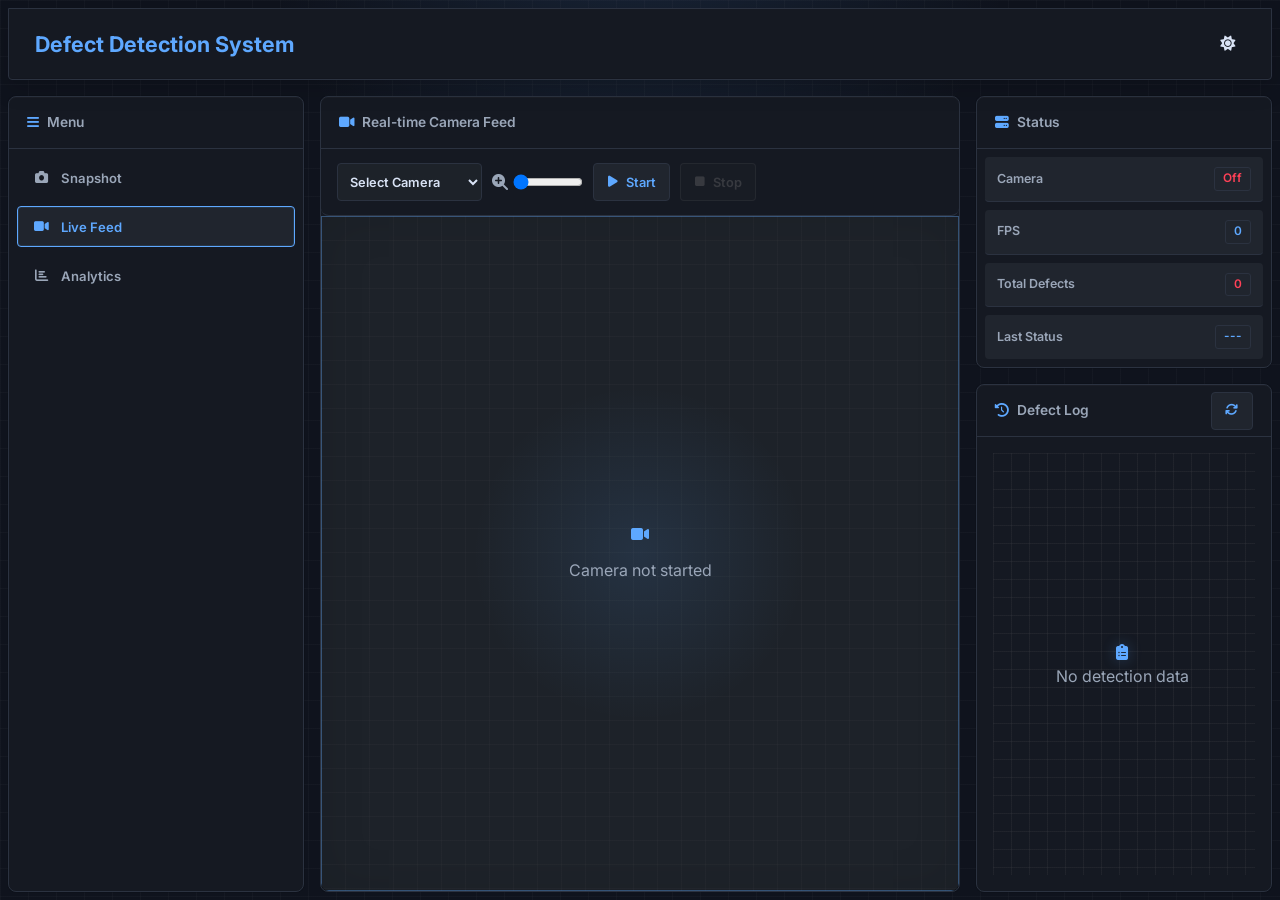
<file: front-end/video.html>
<!DOCTYPE html>
<html lang="vi">
<head>
    <meta charset="UTF-8">
    <meta name="viewport" content="width=device-width, initial-scale=1.0">
    <title>Live Feed - Defect Detection System</title>
    <link rel="stylesheet" href="https://cdnjs.cloudflare.com/ajax/libs/font-awesome/6.4.0/css/all.min.css">
    <link rel="stylesheet" href="css/styles.css">
</head>
<body>
    <header class="header">
        <div class="header-container">
            <div class="logo">
                <div class="logo-icon"><i class="fas fa-industry"></i></div> 
                <div class="logo-text">
                    <h1>Defect Detection System</h1>
                    <p>Industrial Metal Surface Defect Detection</p>
                </div>
            </div>
            <div class="header-actions">
                <button class="theme-toggle" id="themeToggleBtn" title="Toggle Light/Dark Theme">
                    <i class="fas fa-sun"></i>
                </button>
            </div>
        </div>
    </header>

    
    <main class="main-container">
        <nav class="nav-column">
            <div class="card">
                <div class="card-header">
                    <h2 class="card-title"><i class="fas fa-bars"></i> Menu</h2>
                </div>
                <div class="card-content" style="padding: 0.5rem; gap: 0.5rem; display: flex; flex-direction: column;">
                    <button class="nav-button" onclick="location.href='photo.html'">
                        <i class="fas fa-camera"></i> Snapshot
                    </button>
                    <button class="nav-button active" onclick="location.href='video.html'">
                        <i class="fas fa-video"></i> Live Feed
                    </button>
                    <button class="nav-button" onclick="location.href='dashboard.html'">
                        <i class="fas fa-chart-bar"></i> Analytics
                    </button>
                </div>
            </div>
        </nav>

        <div class="center-column">
            <div class="card">
                <div class="card-header">
                    <h2 class="card-title"><i class="fas fa-video"></i> Real-time Camera Feed</h2>
                </div>
                <div class="card-content">
                    <div class="camera-controls">
                        <select class="select" id="cameraSelect">
                            <option value="">Select Camera</option>
                        </select>
                        <div style="display:flex; align-items:center; gap:5px;">
                            <i class="fas fa-search-plus" title="Zoom (Crop Black Borders)" style="color:var(--secondary-foreground)"></i>
                            <input type="range" id="zoomSlider" min="1" max="3" step="0.1" value="1" style="width:70px;">
                        </div>
                        <button class="btn btn-default" id="start-video">
                            <i class="fas fa-play"></i> Start
                        </button>
                        <button class="btn btn-destructive" id="stop-video" disabled>
                            <i class="fas fa-stop"></i> Stop
                        </button>
                    </div>

                    <div class="video-container" style="position: relative; flex: 1; background: #000;">
                        <div class="video-placeholder" id="placeholder">
                            <i class="fas fa-video"></i>
                            <p>Camera not started</p>
                        </div>
                        
                        <div id="video-display" style="width: 100%; height: 100%;"></div>
                        
                        <div class="video-overlay" id="videoOverlay">
                            <!-- <div class="grid-overlay">
                                <div class="grid-cell"></div><div class="grid-cell"></div><div class="grid-cell"></div>
                                <div class="grid-cell"></div><div class="grid-cell"></div><div class="grid-cell"></div>
                                <div class="grid-cell"></div><div class="grid-cell"></div><div class="grid-cell"></div>
                            </div>
                            <div class="crosshair"></div> -->
                        </div>
                    </div>
                </div>
            </div>
        </div>
        
        <div class="right-column">
            <div class="card">
                <div class="card-header">
                    <h2 class="card-title"><i class="fas fa-server"></i> Status</h2>
                </div>
                <div class="card-content" style="padding: 0.5rem 0.5rem 0 0.5rem">
                    <div class="status-container">
                        <div class="info-row">
                            <span>Camera</span>
                            <span class="badge badge-destructive" id="status-cam">Off</span>
                        </div>
                        <div class="info-row">
                            <span>FPS</span>
                            <span class="badge badge-outline" id="status-fps">0</span>
                        </div>
                        <div class="info-row">
                            <span>Total Defects</span>
                            <span class="badge badge-destructive" id="status-objects">0</span>
                        </div>
                        <div class="info-row">
                            <span>Last Status</span>
                            <span class="badge badge-outline" id="status-last-defect">---</span>
                        </div>
                    </div>
                </div>
            </div>

            <div class="card" style="flex: 1; display: flex; flex-direction: column; min-height: 0;">
                <div class="card-header">
                    <h2 class="card-title"><i class="fas fa-history"></i> Defect Log</h2>
                    <button class="btn btn-outline btn-sm" onclick="resetServerCount()" title="Refresh">
                        <i class="fas fa-sync"></i>
                    </button>
                </div>
                <div class="card-content" style="flex: 1; display: flex; flex-direction: column; overflow: hidden;">
                    <div class="images-container">
                        <div id="log-container" class="image-list">
                            <div class="empty-state">
                                <i class="fas fa-clipboard-list"></i>
                                <p>No detection data</p>
                            </div>
                        </div>
                    </div>
                </div>
            </div>
        </div>
    </main>

    <canvas id="snapshot-preview" class="hidden"></canvas>

    <script src="js/core.js"></script>
    <script src="js/camera-lib.js"></script>
    <script src="js/page-video.js"></script>
</body>
</html>
</file>
<file: front-end/css/styles.css>
@import url('https://fonts.googleapis.com/css2?family=IBM+Plex+Mono:wght@500;600&family=Inter:wght@400;500;600;700&display=swap');

/* Import existing CSS files only */
@import url('base.css');
@import url('layout.css');
@import url('pages.css');
@import url('components.css');

/* Drone navigation HUD style overrides */
:root {
  --background: #0f131d;
  --foreground: #d9e3f5;
  --card: #151922;
  --card-header: #151922;
  --primary: #5ea8ff;
  --primary-dim: rgba(94, 168, 255, 0.12);
  --accent: #63b3ff;
  --success: #28c763;
  --destructive: #ff4157;
  --secondary: #20252e;
  --secondary-foreground: #9aa6b8;
  --border: #2b3240;
  --border-glow: rgba(94, 168, 255, 0.36);
  --input: #1d2229;
  --radius: 8px;
  --shadow-glow: 0 0 14px rgba(94, 168, 255, 0.28);
  --font-display: 'Inter', system-ui, -apple-system, BlinkMacSystemFont, 'Segoe UI', sans-serif;
  --font-sans: 'Inter', system-ui, -apple-system, BlinkMacSystemFont, 'Segoe UI', sans-serif;
  --font-mono: 'IBM Plex Mono', 'Consolas', 'SFMono-Regular', monospace;
}

html,
body {
  background: var(--background);
}

body {
  background:
    linear-gradient(rgba(128, 128, 128, 0.05) 1px, transparent 1px),
    linear-gradient(90deg, rgba(128, 128, 128, 0.05) 1px, transparent 1px),
    radial-gradient(circle at 50% -12%, var(--primary-dim), transparent 32%),
    var(--background);
  background-size: 28px 28px, 28px 28px, auto, auto;
}

body::before {
  opacity: 0.2;
}

.header {
  height: 72px;
  margin: 8px 8px 0;
  border: 1px solid var(--border);
  border-bottom-color: var(--border);
  border-radius: 0 0 4px 4px;
  background: var(--card-header);
  box-shadow: inset 0 -1px 0 rgba(0, 0, 0, 0.1), 0 8px 24px rgba(0, 0, 0, 0.15);
}

.header-container {
  padding: 0 26px;
}

.logo {
  gap: 0.75rem;
}

.logo-icon {
  display: none;
}

.logo-text h1 {
  font-family: var(--font-display);
  font-size: 1.35rem;
  font-weight: 700;
  letter-spacing: 0;
  color: var(--primary);
  text-shadow: none;
}

.logo-text p {
  display: none;
}

.theme-toggle {
  border: 0;
  color: var(--foreground);
  background: transparent;
  font-size: 0.95rem;
  box-shadow: none;
}

.theme-toggle:hover {
  border: 0;
  background: transparent;
  box-shadow: none;
  color: var(--foreground);
}

.main-container {
  height: calc(100vh - 80px);
  padding: 16px 8px 8px;
  gap: 16px;
}

.nav-column {
  width: 296px;
}

.right-column {
  width: 296px;
}

.card,
.center-column .card,
.kpi-card,
.chart-container,
.data-table-container,
.dashboard-toolbar {
  background: var(--card);
  border: 1px solid var(--border);
  border-radius: 8px;
  box-shadow: inset 0 1px 0 rgba(255, 255, 255, 0.025), 0 0 0 1px rgba(0, 0, 0, 0.1);
  backdrop-filter: none;
}

.card:hover,
.center-column .card:hover,
.kpi-card:hover,
.chart-container:hover,
.data-table-container:hover {
  border-color: var(--primary);
  box-shadow: inset 0 1px 0 rgba(255, 255, 255, 0.035), 0 0 16px var(--primary-dim);
}

.card::before {
  display: none;
}

.card-header,
.center-column .card-header {
  height: 52px;
  padding: 0 18px;
  background: transparent;
  border-bottom: 1px solid var(--border);
}

.card-title,
.center-column .card-title,
.chart-container h3,
.data-table-container h3 {
  font-family: var(--font-display);
  color: var(--secondary-foreground);
  font-size: 0.86rem;
  font-weight: 600;
  letter-spacing: 0;
  text-shadow: none;
  text-transform: none;
}

.card-title i,
.center-column .card-title i {
  color: var(--primary);
  text-shadow: none;
}

.nav-button {
  min-height: 38px;
  padding: 0.72rem 0.82rem;
  border-radius: 4px;
  color: var(--secondary-foreground);
  font-family: var(--font-display);
  font-size: 0.82rem;
  font-weight: 600;
  letter-spacing: 0;
  background: transparent;
}

.nav-button:hover {
  transform: none;
  color: var(--primary);
  background: var(--secondary);
  box-shadow: none;
}

.nav-button.active {
  color: var(--primary);
  border-color: var(--primary);
  background: var(--secondary);
  box-shadow: inset 0 0 0 1px var(--primary-dim);
}

.center-column .card-content {
  padding: 0;
  gap: 0;
}

.camera-controls {
  padding: 14px 16px;
  border-bottom: 1px solid var(--border);
  background: var(--card);
}

.video-container {
  width: 100%;
  height: 100%;
  border: 0;
  border-radius: 0 0 8px 8px;
  box-shadow: none;
  background:
    linear-gradient(rgba(128, 128, 128, 0.05) 1px, transparent 1px),
    linear-gradient(90deg, rgba(128, 128, 128, 0.05) 1px, transparent 1px),
    var(--input);
  background-size: 24px 24px;
}

.video-placeholder {
  color: var(--secondary-foreground);
  background:
    linear-gradient(rgba(128, 128, 128, 0.05) 1px, transparent 1px),
    linear-gradient(90deg, rgba(128, 128, 128, 0.05) 1px, transparent 1px),
    radial-gradient(circle at center, var(--primary-dim), transparent 36%),
    var(--input);
  background-size: 24px 24px, 24px 24px, auto, auto;
}

.video-placeholder i {
  color: var(--primary);
  text-shadow: none;
}

.video-overlay {
  border: 0;
  box-shadow: inset 0 0 0 1px var(--border-glow), inset 0 0 48px rgba(0, 0, 0, 0.1);
}

.btn,
.select {
  height: 38px;
  border-radius: 4px;
  font-family: var(--font-display);
  font-size: 0.8rem;
  font-weight: 600;
  letter-spacing: 0;
}

.btn {
  padding: 0 0.85rem;
}

.btn-default,
.btn-outline,
.btn-accent {
  color: var(--primary);
  background: var(--secondary);
  border-color: var(--border);
  box-shadow: none;
}

.btn-default:hover:not(:disabled),
.btn-outline:hover:not(:disabled),
.btn-accent:hover:not(:disabled) {
  color: var(--primary-foreground);
  background: var(--primary);
  border-color: var(--primary);
  box-shadow: 0 0 10px var(--primary-dim);
}

.btn-destructive {
  color: var(--destructive);
  background: rgba(255, 65, 87, 0.1);
  border-color: rgba(255, 65, 87, 0.4);
}

.select {
  background: var(--input);
  border-color: var(--border);
  color: var(--foreground);
}

.info-row,
.image-item,
.defect-log-item,
.info-item {
  background: var(--secondary);
  border-color: var(--border);
  border-radius: 4px;
}

.info-row {
  margin-bottom: 8px;
  padding: 10px 12px;
}

.info-row span:first-child,
.info-label,
.kpi-title {
  font-family: var(--font-display);
  color: var(--secondary-foreground);
  font-size: 0.78rem;
  letter-spacing: 0;
}

.badge {
  min-width: 0;
  border-radius: 3px;
  font-family: var(--font-display);
  font-size: 0.74rem;
  font-weight: 600;
  background: transparent;
}

.badge-success {
  color: var(--success);
  border-color: var(--border);
  text-shadow: none;
  box-shadow: none;
}

.badge-destructive,
.badge-error {
  color: var(--destructive);
  border-color: var(--border);
  text-shadow: none;
  box-shadow: none;
}

.badge-outline,
.badge-default,
.badge-warning {
  color: var(--primary);
  border-color: var(--border);
  box-shadow: none;
}

.images-container,
#log-container,
#imageList {
  background:
    linear-gradient(rgba(128, 128, 128, 0.05) 1px, transparent 1px),
    linear-gradient(90deg, rgba(128, 128, 128, 0.05) 1px, transparent 1px);
  background-size: 18px 18px;
}

.image-item,
.defect-log-item {
  padding: 0.55rem;
  border-left-width: 1px;
}

.log-title,
.image-name,
.info-value,
.kpi-value,
td {
  font-family: var(--font-display);
}

.log-title {
  color: var(--destructive);
}

.log-meta,
.image-time {
  color: var(--success);
  font-size: 0.72rem;
}

.empty-state {
  color: var(--secondary-foreground);
}

.kpi-card {
  height: 112px;
  border-left: 1px solid var(--border);
}

.kpi-value {
  color: var(--foreground);
  font-size: 1.75rem;
  font-weight: 700;
  text-shadow: none;
}

.chart-container,
.data-table-container {
  background:
    linear-gradient(rgba(128, 128, 128, 0.05) 1px, transparent 1px),
    linear-gradient(90deg, rgba(128, 128, 128, 0.05) 1px, transparent 1px),
    var(--card);
  background-size: 22px 22px;
}

thead,
th {
  background: var(--card-header);
}

th {
  color: var(--secondary-foreground);
}

tbody tr:hover {
  background: var(--primary-dim);
}

.modal-content {
  background: var(--card);
  border-color: var(--border);
  border-radius: 8px;
}

.modal-image-container {
  background:
    linear-gradient(rgba(128, 128, 128, 0.05) 1px, transparent 1px),
    linear-gradient(90deg, rgba(128, 128, 128, 0.05) 1px, transparent 1px),
    var(--input);
  background-size: 24px 24px;
}

@media (max-width: 1200px) {
  .main-container {
    height: auto;
  }

  .nav-column,
  .right-column {
    width: 100%;
  }
}

@media (max-width: 768px) {
  .header {
    height: auto;
    min-height: 64px;
  }

  .logo-text h1 {
    font-size: 1rem;
    letter-spacing: 0;
  }
}
</file>
